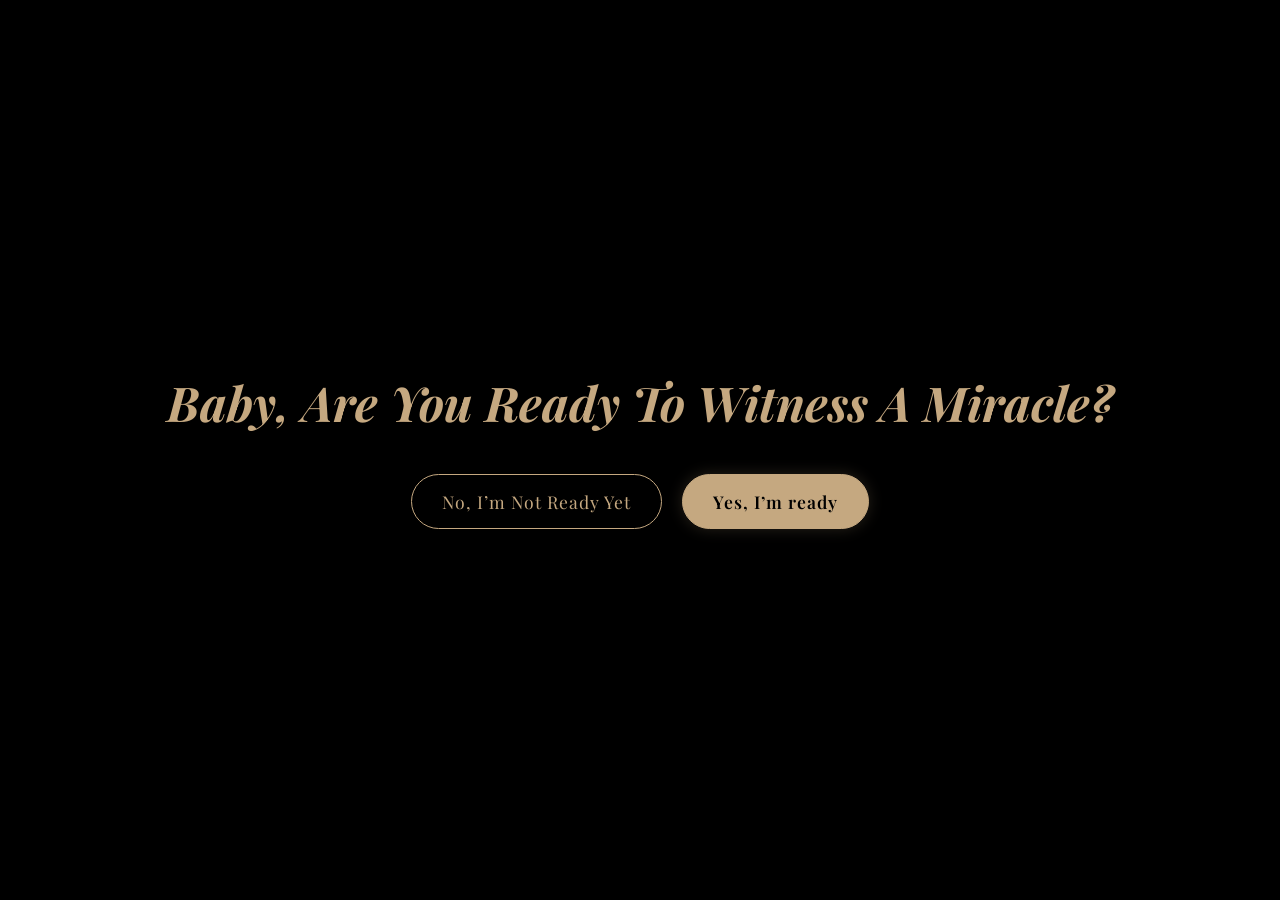
<file: penutup.html>
<!DOCTYPE html>
<html lang="en">
<head>
    <meta charset="UTF-8">
    <meta name="viewport" content="width=device-width, initial-scale=1.0, maximum-scale=1.0, user-scalable=no">
    <meta name="color-scheme" content="light only">
    <title>Closing Song 🎶</title>
    
    <link rel="preconnect" href="https://fonts.googleapis.com">
    <link rel="preconnect" href="https://fonts.gstatic.com" crossorigin>
    <link href="https://fonts.googleapis.com/css2?family=Cormorant+Garamond:ital,wght@0,400;0,600;1,400&family=Playfair+Display:ital,wght@0,500;0,700;1,500&family=Quicksand:wght@400;500;600;700&family=Caveat:wght@600&display=swap" rel="stylesheet">
    <style>
        :root{ --cream: #fcf9f2; --blush: #e8b4b8; --gold: #c5a880; --text-dark: #4a403a; --glass: rgba(20, 15, 15, 0.6); }
        *,*::before,*::after{box-sizing:border-box;margin:0;padding:0}
        html,body{height:100%; overflow:hidden;}
        body{ font-family: 'Cormorant Garamond', serif; background-color: #000; color: #fff; display: flex; flex-direction: column; }

        /* --- SPLASH SCREEN (HALAMAN PEMBUKA) --- */
        #splash-screen { position: fixed; inset: 0; background: #000; z-index: 9999; display: flex; flex-direction: column; justify-content: center; align-items: center; transition: opacity 1.5s ease, visibility 1.5s; padding: 20px; }
        #splash-screen.hidden { opacity: 0; visibility: hidden; }
        
        #splash-canvas { position: absolute; inset: 0; width: 100%; height: 100%; z-index: 0; pointer-events: none; }
        
        .splash-title { font-family: 'Playfair Display', serif; font-size: clamp(1.8rem, 6vw, 3rem); color: var(--gold); text-align: center; margin-bottom: 40px; z-index: 1; text-shadow: 0 4px 15px rgba(0,0,0,0.8); line-height: 1.3; font-style: italic; }
        
        .splash-buttons { display: flex; flex-direction: column; gap: 15px; z-index: 1; width: 100%; max-width: 320px; }
        @media(min-width: 600px) { .splash-buttons { flex-direction: row; max-width: 600px; justify-content: center; gap: 20px; } }
        
        .splash-btn { padding: 15px 30px; border-radius: 30px; font-family: 'Playfair Display', serif; font-size: 1.1rem; cursor: pointer; transition: all 0.3s cubic-bezier(0.2, 0.8, 0.2, 1); letter-spacing: 1px; }
        
        .btn-not-ready { background: transparent; color: var(--gold); border: 1px solid var(--gold); }
        .btn-not-ready:hover { background: rgba(197, 168, 128, 0.15); box-shadow: 0 0 20px rgba(197, 168, 128, 0.4); transform: translateY(-3px); }
        
        .btn-ready { background: var(--gold); color: #000; border: 1px solid var(--gold); font-weight: 600; box-shadow: 0 0 15px rgba(197, 168, 128, 0.2); }
        .btn-ready:hover { background: #d1b898; box-shadow: 0 0 30px rgba(197, 168, 128, 0.6); transform: translateY(-3px) scale(1.02); }

        /* --- MAIN APP --- */
        #main-app { position: fixed; inset: 0; display: flex; flex-direction: column; background: #000; opacity: 0; transition: opacity 2s ease; }
        #main-app.show { opacity: 1; }

        #sky-bg { position: absolute; inset: 0; z-index: 0; transition: background 2s ease; }
        .season-winter { background: linear-gradient(to bottom, #0b1320, #1a2a44 60%, #2a3b5c); }
        .season-spring { background: linear-gradient(to bottom, #ffb7b2, #ffdac1 60%, #e2f0cb); }
        .season-spring-dark { background: linear-gradient(to bottom, #6a7a8b, #8a9ba8 60%, #b0c0d0); } 
        .season-summer { background: linear-gradient(to bottom, #ff9a9e, #fecfef 40%, #a1c4fd); }
        .season-summer-dark { background: linear-gradient(to bottom, #4a5a6a, #6a7a8a 40%, #8a9aaa); } 
        .season-autumn { background: linear-gradient(to bottom, #3e1f1a, #8b4a38 50%, #d98a53); }
        .season-autumn-dark { background: linear-gradient(to bottom, #1f0f0a, #4a2a1f 50%, #6a3a2f); } 
        .season-night { background: linear-gradient(to bottom, #050a15, #0f172a 60%, #1e293b); }
        .season-black { background: #000; } 

        #storm-overlay { position: absolute; inset: 0; z-index: 1; pointer-events: none; background: rgba(0, 0, 0, 0.4); opacity: 0; transition: opacity 2s ease; }
        #firework-canvas { position: absolute; inset: 0; width: 100%; height: 100%; pointer-events: none; z-index: 2; }
        #bg-weather-canvas { position: absolute; inset: 0; width: 100%; height: 100%; pointer-events: none; z-index: 3; }

        .album-art-container { position: absolute; inset: 0; width: 100%; height: 100%; z-index: 4; pointer-events: none; opacity: 0; transform: translateY(50px); animation: fadeInUp 2s cubic-bezier(0.2, 0.8, 0.2, 1) forwards 1s, breatheImage 4s ease-in-out infinite alternate 3s; }
        @keyframes fadeInUp { to { opacity: 1; transform: translateY(0); } }
        @keyframes breatheImage { 0% { transform: scale(1); } 100% { transform: scale(1.02) translateY(-5px); } }
        .album-art-img { width: 100%; height: 100%; object-fit: cover; object-position: bottom center; filter: drop-shadow(0px -10px 20px rgba(0,0,0,0.5)); transition: filter 2s ease; }
        .season-tint { position: absolute; inset: 0; z-index: 5; pointer-events: none; mix-blend-mode: overlay; opacity: 0.6; transition: background-color 2s ease; }

        .epic-transition { position: absolute; inset: 0; pointer-events: none; z-index: 999; opacity: 0; transition: opacity 2s ease; }
        .flash-effect { background: radial-gradient(circle, #fff 0%, #c5a880 40%, transparent 80%); mix-blend-mode: screen; transform: scale(0.5); }
        .flash-effect.flash-spring { background: radial-gradient(circle, #fff 0%, #ffb7b2 40%, transparent 80%); }
        .flash-effect.flash-summer { background: radial-gradient(circle, #fff 0%, #ff9a9e 40%, transparent 80%); }
        .flash-effect.active { animation: cinematicFlash 1.5s cubic-bezier(0.1, 0.8, 0.2, 1) forwards; }
        @keyframes cinematicFlash { 0% { opacity: 0; transform: scale(0.5); } 20% { opacity: 1; transform: scale(1.5); } 50% { opacity: 0.8; transform: scale(2.5); } 100% { opacity: 0; transform: scale(3.5); } }
        .shake-effect { animation: shakeScreen 0.5s cubic-bezier(.36,.07,.19,.97) both; }
        @keyframes shakeScreen { 10%, 90% { transform: translate3d(-2px, 0, 0); } 20%, 80% { transform: translate3d(4px, 0, 0); } 30%, 50%, 70% { transform: translate3d(-8px, 0, 0); } 40%, 60% { transform: translate3d(8px, 0, 0); } }

        .night-transition { position: absolute; inset: 0; background: #000; pointer-events: none; z-index: 998; opacity: 0; transition: opacity 2s ease; }
        .lightning-flash { position: absolute; inset: 0; background: #fff; pointer-events: none; z-index: 999; opacity: 0; }
        .lightning-flash.active { animation: lightningStrike 0.8s ease-out forwards; }
        @keyframes lightningStrike { 0% { opacity: 0; } 10% { opacity: 0.6; } 20% { opacity: 0.1; } 30% { opacity: 0.5; } 100% { opacity: 0; } }

        .lyrics-container { position: absolute; top: 10%; left: 0; width: 100%; padding: 0 30px; text-align: center; z-index: 10; pointer-events: none; transition: opacity 1s ease; }
        .lyric-text { font-family: 'Playfair Display', serif; font-size: clamp(1.5rem, 5vw, 2.2rem); color: #fff; text-shadow: 0 4px 15px rgba(0,0,0,0.8), 0 0 20px rgba(255,255,255,0.3); opacity: 0; transform: translateY(20px); transition: all 0.8s cubic-bezier(0.2, 0.8, 0.2, 1); line-height: 1.4; }
        .lyric-text.active { opacity: 1; transform: translateY(0); }

        .finale-text-container { position: absolute; top: 20%; left: 50%; transform: translate(-50%, -50%) scale(0.8); text-align: center; z-index: 11; opacity: 0; visibility: hidden; transition: opacity 1.5s ease, visibility 1.5s, transform 1.5s cubic-bezier(0.2, 0.8, 0.2, 1); width: 90%; }
        .finale-text-container.show { opacity: 1; visibility: visible; transform: translate(-50%, -50%) scale(1); }
        .finale-text { font-family: 'Playfair Display', serif; font-size: clamp(2.5rem, 8vw, 4rem); font-weight: 700; color: #c5a880; line-height: 1.2; animation: breathGlow 3s ease-in-out infinite alternate; }
        @keyframes breathGlow { 0% { text-shadow: 1px 1px 1px rgba(252, 249, 242, 0.9), -1px -1px 1px rgba(168, 139, 100, 0.9), 0 0 10px rgba(197, 168, 128, 0.2), 0 0 20px rgba(232, 180, 184, 0.1); } 100% { text-shadow: 1px 1px 1px rgba(252, 249, 242, 0.9), -1px -1px 1px rgba(168, 139, 100, 0.9), 0 0 20px rgba(197, 168, 128, 0.6), 0 0 40px rgba(232, 180, 184, 0.4); } }

        .player-container { position: absolute; bottom: 0; left: 0; width: 100%; background: var(--glass); backdrop-filter: blur(20px); -webkit-backdrop-filter: blur(20px); border-top: 1px solid rgba(255,255,255,0.1); border-radius: 25px 25px 0 0; padding: 20px 25px 30px; z-index: 20; box-shadow: 0 -10px 40px rgba(0,0,0,0.6); }
        .player-header { display: flex; justify-content: space-between; align-items: center; margin-bottom: 15px; }
        .song-info h3 { font-family: 'Playfair Display', serif; font-size: 1.2rem; color: #fff; margin-bottom: 2px; }
        .song-info p { font-family: 'Quicksand', sans-serif; font-size: 0.85rem; color: var(--gold); letter-spacing: 1px; }
        .song-time { font-family: 'Quicksand', sans-serif; font-size: 0.85rem; color: #aaa; }
        .progress-bar-container { width: 100%; height: 6px; background: rgba(255,255,255,0.2); border-radius: 10px; margin-bottom: 20px; cursor: pointer; position: relative; }
        .progress-bar { height: 100%; background: linear-gradient(90deg, var(--gold), var(--blush)); border-radius: 10px; width: 0%; position: relative; transition: width 0.1s linear; }
        .progress-bar::after { content: ''; position: absolute; right: -5px; top: -3px; width: 12px; height: 12px; background: #fff; border-radius: 50%; box-shadow: 0 0 10px var(--gold); }
        .controls { display: flex; justify-content: center; align-items: center; gap: 25px; }
        .btn-control { background: none; border: none; color: #fff; cursor: pointer; display: flex; justify-content: center; align-items: center; transition: all 0.2s; }
        .btn-control svg { width: 28px; height: 28px; fill: currentColor; }
        .btn-control:hover { color: var(--gold); }
        .btn-play { width: 60px; height: 60px; background: var(--gold); border-radius: 50%; color: #000; box-shadow: 0 0 20px rgba(197, 168, 128, 0.4); }
        .btn-play svg { width: 30px; height: 30px; }
        .btn-play:hover { transform: scale(1.05); color: #000; background: #d1b898; }
        .back-btn { position: fixed; top: 20px; right: 20px; text-decoration: none; color: var(--gold); font-size: 1.2rem; display: flex; align-items: center; gap: 5px; padding: 10px; z-index: 100; transition: transform 0.3s; text-shadow: 0 2px 5px rgba(0,0,0,0.8); cursor: pointer; }
        .back-btn:hover { transform: translateX(5px); }
    </style>
</head>
<body>
    <!-- SPLASH SCREEN YANG BARU -->
    <div id="splash-screen">
        <canvas id="splash-canvas"></canvas>
        <h2 class="splash-title">Baby, Are You Ready To Witness A Miracle?</h2>
        <div class="splash-buttons">
            <button class="splash-btn btn-not-ready" id="btnNotReady">No, I’m Not Ready Yet</button>
            <button class="splash-btn btn-ready" id="startBtn">Yes, I’m ready</button>
        </div>
    </div>

    <div id="main-app" class="app-container">
        <a href="index.html" class="back-btn">Back &#8594;</a>
        <div class="epic-transition flash-effect" id="transition-flash"></div>
        <div class="night-transition" id="night-transition"></div>
        <div id="storm-overlay"></div>
        <div class="lightning-flash" id="lightning-flash"></div>

        <div id="sky-bg" class="season-winter"></div>
        <canvas id="firework-canvas"></canvas>
        <canvas id="bg-weather-canvas"></canvas>

        <div class="album-art-container">
            <img src="assets/img/bg-penutup.png" alt="Couple" class="album-art-img" id="album-img">
            <div class="season-tint" id="season-tint"></div>
        </div>

        <div class="lyrics-container" id="lyrics-container">
            <p class="lyric-text" id="lyric-text"></p>
        </div>
        <div class="finale-text-container" id="finale-text-container">
            <h1 class="finale-text">Happy Birthday<br>Sayang</h1>
        </div>

        <div class="player-container">
            <div class="player-header">
                <div class="song-info">
                    <h3>Kita Lewati Berdua</h3>
                    <p>Overnight</p>
                </div>
                <div class="song-time">
                    <span id="current-time">0:00</span> / <span id="total-time">3:59</span>
                </div>
            </div>
            <div class="progress-bar-container" id="progress-container">
                <div class="progress-bar" id="progress-bar"></div>
            </div>
            <div class="controls">
                <button class="btn-control" id="btn-prev"><svg viewBox="0 0 24 24"><path d="M12.5 8c-2.65 0-5.05.99-6.9 2.6L2 7v9h9l-3.62-3.62c1.39-1.16 3.16-1.88 5.12-1.88 3.54 0 6.55 2.31 7.6 5.5l2.37-.78C21.08 11.03 17.15 8 12.5 8z"/></svg></button>
                <button class="btn-control btn-play" id="btn-play">
                    <svg id="icon-play" viewBox="0 0 24 24"><path d="M8 5v14l11-7z"/></svg>
                    <svg id="icon-pause" style="display:none;" viewBox="0 0 24 24"><path d="M6 19h4V5H6v14zm8-14v14h4V5h-4z"/></svg>
                </button>
                <button class="btn-control" id="btn-next"><svg viewBox="0 0 24 24"><path d="M11.5 8c2.65 0 5.05.99 6.9 2.6L22 7v9h-9l3.62-3.62c-1.39-1.16-3.16-1.88-5.12-1.88-3.54 0-6.55 2.31-7.6 5.5l-2.37-.78C2.92 11.03 6.85 8 11.5 8z"/></svg></button>
            </div>
        </div>
    </div>

    <audio id="bgm" src="assets/audio/closing.mp3"></audio>

    <script>
        /* TIMESTAMPS PRESISI */
        const T_SPRING = 59; const T_SPRING_MENDUNG = 70; const T_SPRING_RAIN = 74.9; const T_SPRING_DARK = 99;
        const T_SUMMER = 119; const T_SUMMER_MENDUNG = 150; const T_SUMMER_RAIN = 155;
        const T_AUTUMN = 179; const T_NIGHT_BLACK = 199; const T_NIGHT_STARS = 202;
        
        const audio = document.getElementById('bgm');
        const splash = document.getElementById('splash-screen');
        const mainApp = document.getElementById('main-app');
        const skyBg = document.getElementById('sky-bg');
        const stormOverlay = document.getElementById('storm-overlay');
        const transitionFlash = document.getElementById('transition-flash');
        const nightTransition = document.getElementById('night-transition');
        const lightningFlash = document.getElementById('lightning-flash');
        const lyricText = document.getElementById('lyric-text');
        const finaleContainer = document.getElementById('finale-text-container');
        const lyricsContainer = document.getElementById('lyrics-container');
        const playBtn = document.getElementById('btn-play'); const iconPlay = document.getElementById('icon-play'); const iconPause = document.getElementById('icon-pause');
        const prevBtn = document.getElementById('btn-prev'); const nextBtn = document.getElementById('btn-next');
        const progressContainer = document.getElementById('progress-container'); const progressBar = document.getElementById('progress-bar');
        const timeCurrent = document.getElementById('current-time'); const timeTotal = document.getElementById('total-time');
        const albumImg = document.getElementById('album-img'); const seasonTint = document.getElementById('season-tint');

        let lyrics = []; let currentLyricIndex = -1; let currentSeason = 'winter'; let isFinaleTriggered = false; let isTransitioning = false; let currentTintState = ''; 
        const transitionTimes = [T_SPRING_MENDUNG, T_SPRING_RAIN, T_SPRING_DARK, T_SUMMER, T_SUMMER_MENDUNG, T_SUMMER_RAIN, T_AUTUMN, T_NIGHT_BLACK];

        const imgSnow = new Image(); imgSnow.src = 'assets/img/snow-winter.png'; const imgPetal = new Image(); imgPetal.src = 'assets/img/petal-spring.png';
        const imgSun = new Image(); imgSun.src = 'assets/img/sun-summer.png'; const imgLeaf = new Image(); imgLeaf.src = 'assets/img/leaf-autumn.png';
        const imgCloud = new Image(); imgCloud.src = 'assets/img/cloud.png'; 

        const fallbackLyrics = [ { time: 0, text: "..." }, { time: 10, text: "Kita lewati berdua..." }, { time: 20, text: "Suka dan duka bersama..." }, { time: 40, text: "Musim berganti, waktu berjalan..." }, { time: 70, text: "Namun kita tetap bertahan..." }, { time: 100, text: "Terima kasih untuk segalanya..." }, { time: 140, text: "Kamu adalah rumahku..." }, { time: 180, text: "Selamanya, Sayang." } ];

        async function loadLyrics() {
            try {
                const response = await fetch('assets/audio/closing-lyrics.lrc');
                if (response.ok) {
                    const text = await response.text(); const parsed = parseLRC(text);
                    if (parsed.length > 0) { lyrics = parsed; return; }
                }
            } catch (e) {}
            lyrics = fallbackLyrics;
        }

        function parseLRC(text) {
            const lines = text.split('\n'); const result = []; const regex = /\[(\d{2}):(\d{2}(?:\.\d+)?)\](.*)/;
            for (let line of lines) {
                const match = line.match(regex);
                if (match) { const time = (parseInt(match[1]) * 60) + parseFloat(match[2]); const text = match[3].trim(); if (text) result.push({ time, text }); }
            }
            return result;
        }

        const fireworkCanvas = document.getElementById('firework-canvas'); const fCtx = fireworkCanvas.getContext('2d');
        const bgWeatherCanvas = document.getElementById('bg-weather-canvas'); const wBgCtx = bgWeatherCanvas.getContext('2d');
        
        let cW, cH;
        function resizeCanvas() { cW = fireworkCanvas.width = bgWeatherCanvas.width = window.innerWidth; cH = fireworkCanvas.height = bgWeatherCanvas.height = window.innerHeight; }
        window.addEventListener('resize', resizeCanvas); resizeCanvas();

        let bgParticles = [], clouds = [], darkClouds = [], stars = [], shootingStars = [], bokehParticles = [];
        let rainDrops = []; let rockets = [], fireworkParticles = [];
        let animationFrameId; let lightningCooldown = 0;

        function createRocket() {
            const colors = ['255, 215, 0', '255, 105, 180', '255, 255, 255', '0, 255, 255'];
            rockets.push({ x: Math.random() * cW * 0.8 + cW * 0.1, y: cH, targetY: Math.random() * (cH * 0.4) + cH * 0.1, vx: (Math.random() - 0.5) * 2, vy: -12, color: colors[Math.floor(Math.random() * colors.length)] });
        }
        function createExplosion(x, y, color) {
            for (let i = 0; i < 60; i++) { const angle = Math.random() * Math.PI * 2, speed = Math.random() * 6 + 2; fireworkParticles.push({ x: x, y: y, vx: Math.cos(angle) * speed, vy: Math.sin(angle) * speed, life: 1, decay: Math.random() * 0.015 + 0.015, size: Math.random() * 2 + 1, color: color }); }
        }
        function triggerLightning() { lightningFlash.classList.remove('active'); void lightningFlash.offsetWidth; lightningFlash.classList.add('active'); }

        function initWeather() {
            bgParticles = []; clouds = []; darkClouds = []; stars = []; shootingStars = []; bokehParticles = []; rainDrops = [];
            for (let i = 0; i < 150; i++) { stars.push({ x: Math.random() * cW, y: Math.random() * (cH * 0.7), size: Math.random() * 1.5 + 0.5, alpha: Math.random(), twinkle: Math.random() * 0.05 + 0.01 }); }
            for (let i = 0; i < 8; i++) { clouds.push({ x: Math.random() * cW, y: Math.random() * (cH * 0.4) + cH * 0.1, speed: Math.random() * 0.5 + 0.2, scale: Math.random() * 0.8 + 0.5 }); }
            for (let i = 0; i < 5; i++) { darkClouds.push({ x: Math.random() * cW, y: Math.random() * (cH * 0.3) + cH * 0.05, speed: Math.random() * 0.2 + 0.1, scale: Math.random() * 0.4 + 0.3, alpha: 0 }); }
        }
        initWeather();

        function renderLoop(time) {
            const t = audio.currentTime; wBgCtx.clearRect(0, 0, cW, cH);
            let nextTransition = null; for (let tt of transitionTimes) { if (t < tt) { nextTransition = tt; break; } }
            let particleOpacity = 1;
            if (nextTransition !== null && (nextTransition - t) <= 2) {
                particleOpacity = Math.max(0, (nextTransition - t) / 2);
                if (nextTransition - t < 0.1) { bgParticles = []; rainDrops = []; }
            } else { particleOpacity = 1; }

            let isRaining = false; let isMendung = false;
            if (currentSeason === 'spring') { if (t >= T_SPRING_MENDUNG && t < T_SUMMER) isMendung = true; if (t >= T_SPRING_RAIN && t < T_SUMMER) isRaining = true; } 
            else if (currentSeason === 'summer') { if (t >= T_SUMMER_MENDUNG && t < T_AUTUMN) isMendung = true; if (t >= T_SUMMER_RAIN && t < T_AUTUMN) isRaining = true; } 
            else if (currentSeason === 'autumn') { if (t < T_NIGHT_BLACK) { isMendung = true; isRaining = true; } }

            if (isMendung && imgCloud.complete) {
                darkClouds.forEach(c => {
                    if (c.alpha < 1) c.alpha += 0.02; c.x += c.speed; if (c.x > cW + 200) c.x = -200;
                    const cw = 200 * c.scale; const ch = cw * (imgCloud.height / imgCloud.width);
                    wBgCtx.save(); wBgCtx.filter = 'brightness(0.3) contrast(1.2) grayscale(0.5)'; wBgCtx.globalAlpha = c.alpha * particleOpacity; wBgCtx.drawImage(imgCloud, c.x, c.y, cw, ch); wBgCtx.restore();
                });
            } else { darkClouds.forEach(c => c.alpha = 0); }

            if (isRaining && particleOpacity > 0) {
                for(let i=0; i<5; i++) { rainDrops.push({ x: Math.random() * cW, y: -20, len: Math.random() * 20 + 10, vy: Math.random() * 15 + 20 }); }
                rainDrops.forEach((r, i) => { r.y += r.vy; if (r.y > cH) { rainDrops.splice(i, 1); return; } wBgCtx.strokeStyle = `rgba(255,255,255,${0.6 * particleOpacity})`; wBgCtx.lineWidth = 1.5; wBgCtx.beginPath(); wBgCtx.moveTo(r.x, r.y); wBgCtx.lineTo(r.x, r.y + r.len); wBgCtx.stroke(); });
                if (time > lightningCooldown && particleOpacity > 0.5) { if (Math.random() < 0.03) { triggerLightning(); lightningCooldown = time + 2000; } }
            }

            if (particleOpacity > 0) {
                if (currentSeason === 'winter' && !isRaining) { if (Math.random() < 0.12) bgParticles.push({ type: 'snow', x: Math.random() * cW, y: -10, size: Math.random() * 1.5 + 0.8, vx: (Math.random() - 0.5) * 0.8, vy: Math.random() * 1 + 0.5 }); } 
                if (currentSeason === 'spring' && !isRaining) { if (imgPetal.complete && Math.random() < 0.05) { bgParticles.push({ type: 'img', img: imgPetal, x: Math.random() * cW, y: -30, size: Math.random() * 15 + 15, vx: (Math.random() - 0.5) * 0.5, vy: Math.random() * 0.5 + 0.5, rot: Math.random() * 360, spin: (Math.random() - 0.5) * 1 }); } }
                if (currentSeason === 'autumn' && !isRaining) { if (imgLeaf.complete && Math.random() < 0.05) { bgParticles.push({ type: 'img', img: imgLeaf, x: Math.random() * cW, y: -30, size: Math.random() * 20 + 20, vx: (Math.random() - 0.5) * 0.5, vy: Math.random() * 0.6 + 0.6, rot: Math.random() * 360, spin: (Math.random() - 0.5) * 1 }); } }
                if (currentSeason === 'spring' && !isRaining) { if (Math.random() < 0.05) bokehParticles.push({ x: Math.random() * cW, y: cH + 20, size: Math.random() * 30 + 10, vx: (Math.random() - 0.5) * 0.5, vy: -Math.random() * 0.5 - 0.2, alpha: Math.random() * 0.5 + 0.2 }); }
            }

            bgParticles.forEach((p, index) => {
                p.x += p.vx; p.y += p.vy; p.rot += p.spin; if (p.y > cH + 50) { bgParticles.splice(index, 1); return; }
                if (p.type === 'snow') { wBgCtx.fillStyle = `rgba(255, 255, 255, ${0.9 * particleOpacity})`; wBgCtx.beginPath(); wBgCtx.arc(p.x, p.y, p.size, 0, Math.PI * 2); wBgCtx.fill(); } 
                else if (p.type === 'img' && p.img.complete) { wBgCtx.save(); wBgCtx.translate(p.x, p.y); wBgCtx.rotate(p.rot * Math.PI / 180); wBgCtx.globalAlpha = particleOpacity; wBgCtx.drawImage(p.img, -p.size/2, -p.size/2, p.size, p.size); wBgCtx.restore(); }
            });

            bokehParticles.forEach((b, index) => {
                b.x += b.vx; b.y += b.vy; if (b.y < -50) { bokehParticles.splice(index, 1); return; }
                wBgCtx.save(); wBgCtx.globalAlpha = b.alpha * particleOpacity;
                const grad = wBgCtx.createRadialGradient(b.x, b.y, 0, b.x, b.y, b.size);
                grad.addColorStop(0, 'rgba(255, 220, 220, 0.8)'); grad.addColorStop(1, 'rgba(255, 220, 220, 0)');
                wBgCtx.fillStyle = grad; wBgCtx.beginPath(); wBgCtx.arc(b.x, b.y, b.size, 0, Math.PI * 2); wBgCtx.fill(); wBgCtx.restore();
            });

            if (currentSeason === 'summer' && !isRaining) {
                if (imgSun.complete) {
                    const progress = Math.max(0, Math.min(1, (t - T_SUMMER) / 60)); 
                    const sunX = cW * 0.1 + (cW * 0.8) * progress;
                    const sunY = cH * 0.4 - Math.sin(progress * Math.PI) * (cH * 0.2);
                    const sunSize = Math.min(cW, cH) * 0.28; 
                    let sunOpacity = 1; if (t >= T_SUMMER_MENDUNG) sunOpacity = Math.max(0, 1 - (t - T_SUMMER_MENDUNG) / 4); 
                    if (sunOpacity > 0) { wBgCtx.save(); wBgCtx.globalAlpha = sunOpacity * particleOpacity; wBgCtx.translate(sunX, sunY); wBgCtx.rotate(time * 0.0002); wBgCtx.drawImage(imgSun, -sunSize/2, -sunSize/2, sunSize, sunSize); wBgCtx.restore(); }
                }
                clouds.forEach(c => {
                    c.x += c.speed; if (c.x > cW + 200) c.x = -200;
                    if (imgCloud.complete) { const cw = 150 * c.scale; const ch = cw * (imgCloud.height / imgCloud.width); wBgCtx.save(); wBgCtx.globalAlpha = 0.5 * particleOpacity; wBgCtx.drawImage(imgCloud, c.x, c.y, cw, ch); wBgCtx.restore(); }
                });
            }

            if (currentSeason === 'night') {
                wBgCtx.save(); wBgCtx.globalAlpha = 0.9;
                const moonX = cW * 0.8, moonY = cH * 0.15, moonSize = 60;
                const moonGlow = wBgCtx.createRadialGradient(moonX, moonY, moonSize*0.5, moonX, moonY, moonSize*2);
                moonGlow.addColorStop(0, 'rgba(255, 255, 230, 0.6)'); moonGlow.addColorStop(1, 'rgba(255, 255, 230, 0)');
                wBgCtx.fillStyle = moonGlow; wBgCtx.beginPath(); wBgCtx.arc(moonX, moonY, moonSize*2, 0, Math.PI*2); wBgCtx.fill();
                wBgCtx.fillStyle = '#fffde7'; wBgCtx.beginPath(); wBgCtx.arc(moonX, moonY, moonSize, 0, Math.PI*2); wBgCtx.fill(); wBgCtx.restore();
                stars.forEach(s => { s.alpha += s.twinkle; if (s.alpha > 1 || s.alpha < 0.2) s.twinkle *= -1; wBgCtx.fillStyle = `rgba(255, 255, 255, ${s.alpha})`; wBgCtx.beginPath(); wBgCtx.arc(s.x, s.y, s.size, 0, Math.PI * 2); wBgCtx.fill(); });
                if (Math.random() < 0.02) { shootingStars.push({ x: Math.random() * cW, y: Math.random() * (cH * 0.3), vx: -Math.random() * 10 - 5, vy: Math.random() * 5 + 3, life: 1 }); }
                shootingStars.forEach((ss, index) => {
                    ss.x += ss.vx; ss.y += ss.vy; ss.life -= 0.02;
                    wBgCtx.strokeStyle = `rgba(255, 255, 255, ${ss.life})`; wBgCtx.lineWidth = 2; wBgCtx.beginPath(); wBgCtx.moveTo(ss.x, ss.y); wBgCtx.lineTo(ss.x - ss.vx * 3, ss.y - ss.vy * 3); wBgCtx.stroke();
                    wBgCtx.fillStyle = `rgba(255, 255, 255, ${ss.life})`; wBgCtx.beginPath(); wBgCtx.arc(ss.x, ss.y, 2, 0, Math.PI * 2); wBgCtx.fill();
                    if (ss.life <= 0) shootingStars.splice(index, 1);
                });
            }

            fCtx.clearRect(0, 0, cW, cH);
            if (isFinaleTriggered && Math.random() < 0.08) createRocket();
            for (let i = rockets.length - 1; i >= 0; i--) {
                const r = rockets[i]; r.x += r.vx; r.y += r.vy;
                fCtx.beginPath(); fCtx.moveTo(r.x, r.y); fCtx.lineTo(r.x - r.vx, r.y - r.vy + 15); fCtx.strokeStyle = `rgba(${r.color}, 0.8)`; fCtx.lineWidth = 2; fCtx.stroke();
                if (r.y <= r.targetY) { createExplosion(r.x, r.y, r.color); rockets.splice(i, 1); }
            }
            for (let i = fireworkParticles.length - 1; i >= 0; i--) {
                const p = fireworkParticles[i]; p.x += p.vx; p.y += p.vy; p.vy += 0.08; p.vx *= 0.98; p.life -= p.decay;
                fCtx.beginPath(); fCtx.arc(p.x, p.y, p.size, 0, Math.PI * 2); fCtx.fillStyle = `rgba(${p.color}, ${p.life})`; fCtx.shadowBlur = 8; fCtx.shadowColor = `rgb(${p.color})`; fCtx.fill();
                if (p.life <= 0) fireworkParticles.splice(i, 1);
            }
            fCtx.shadowBlur = 0;
            animationFrameId = requestAnimationFrame(renderLoop);
        }

        function applyTint(state) {
            if (!albumImg || !seasonTint) return;
            if (state === 'winter') { albumImg.style.filter = 'brightness(0.8) contrast(1.1) sepia(0.3) hue-rotate(180deg)'; seasonTint.style.backgroundColor = 'rgba(50, 100, 200, 0.5)'; } 
            else if (state === 'spring') { albumImg.style.filter = 'brightness(1.1) contrast(1.05) sepia(0.2) hue-rotate(-20deg)'; seasonTint.style.backgroundColor = 'rgba(255, 150, 180, 0.4)'; } 
            else if (state === 'cloudy') { albumImg.style.filter = 'brightness(0.7) contrast(1.1) grayscale(0.4)'; seasonTint.style.backgroundColor = 'rgba(100, 100, 110, 0.5)'; } 
            else if (state === 'dark-rain') { albumImg.style.filter = 'brightness(0.4) contrast(1.2) grayscale(0.6) sepia(0.2)'; seasonTint.style.backgroundColor = 'rgba(20, 30, 40, 0.7)'; } 
            else if (state === 'summer') { albumImg.style.filter = 'brightness(1.2) contrast(1.05) sepia(0.2) hue-rotate(-10deg)'; seasonTint.style.backgroundColor = 'rgba(255, 200, 100, 0.4)'; } 
            else if (state === 'autumn') { albumImg.style.filter = 'brightness(0.9) contrast(1.1) sepia(0.5) hue-rotate(330deg)'; seasonTint.style.backgroundColor = 'rgba(255, 100, 50, 0.5)'; } 
            else if (state === 'night') { albumImg.style.filter = 'brightness(0.4) contrast(1.2) sepia(0.2) hue-rotate(200deg)'; seasonTint.style.backgroundColor = 'rgba(10, 20, 50, 0.8)'; }
        }

        function triggerEpicTransition(newSeason) {
            if (isTransitioning) return; isTransitioning = true; mainApp.classList.add('shake-effect');
            if (newSeason === 'spring') { transitionFlash.className = `epic-transition flash-effect flash-spring active`; setTimeout(() => { transitionFlash.className = 'epic-transition flash-effect'; isTransitioning = false; }, 1600); } 
            else if (newSeason === 'summer') { transitionFlash.className = `epic-transition flash-effect flash-summer active`; setTimeout(() => { transitionFlash.className = 'epic-transition flash-effect'; isTransitioning = false; }, 1600); } 
            else { isTransitioning = false; }
        }

        function updateTime() {
            const t = audio.currentTime, duration = audio.duration || 239;
            progressBar.style.width = `${(t / duration) * 100}%`; timeCurrent.innerText = formatTime(t);

            let season = 'winter';
            if (t >= T_SPRING && t < T_SUMMER) season = 'spring'; else if (t >= T_SUMMER && t < T_AUTUMN) season = 'summer'; else if (t >= T_AUTUMN && t < T_NIGHT_BLACK) season = 'autumn'; else if (t >= T_NIGHT_BLACK && t < T_NIGHT_STARS) season = 'black'; else if (t >= T_NIGHT_STARS) season = 'night';

            let tintState = 'normal';
            if (season === 'winter') tintState = 'winter';
            else if (season === 'spring') { if (t >= T_SPRING_DARK) tintState = 'dark-rain'; else if (t >= T_SPRING_MENDUNG) tintState = 'cloudy'; else tintState = 'spring'; } 
            else if (season === 'summer') { if (t >= T_SUMMER_MENDUNG) tintState = 'dark-rain'; else tintState = 'summer'; } 
            else if (season === 'autumn') { tintState = 'dark-rain'; } else if (season === 'black' || season === 'night') { tintState = 'night'; }

            if (tintState !== currentTintState) { currentTintState = tintState; applyTint(tintState); }

            if (season !== currentSeason) {
                let oldSeason = currentSeason; currentSeason = season; initWeather(); 
                if (season === 'spring') triggerEpicTransition('spring'); if (season === 'summer') triggerEpicTransition('summer'); 
                if (season === 'black') { nightTransition.style.opacity = '1'; skyBg.className = 'season-black'; } 
                else if (season === 'night') { skyBg.className = 'season-night'; nightTransition.style.opacity = '0'; } 
                else { if (oldSeason !== 'black') skyBg.className = `season-${season}`; }
            }

            if (season === 'spring') { if (t >= T_SPRING_DARK) { stormOverlay.style.opacity = '0.8'; skyBg.className = 'season-spring-dark'; } else if (t >= T_SPRING_MENDUNG) { stormOverlay.style.opacity = '0.4'; skyBg.className = 'season-spring-dark'; } else if (t < T_SPRING_MENDUNG) { stormOverlay.style.opacity = '0'; skyBg.className = 'season-spring'; } }
            if (season === 'summer') { if (t >= T_SUMMER_MENDUNG) { stormOverlay.style.opacity = '0.5'; skyBg.className = 'season-summer-dark'; } else { stormOverlay.style.opacity = '0'; skyBg.className = 'season-summer'; } }
            if (season === 'autumn') { if (t < T_NIGHT_BLACK) { stormOverlay.style.opacity = '0.6'; skyBg.className = 'season-autumn-dark'; } }
            if (season === 'black' || season === 'night') { stormOverlay.style.opacity = '0'; }

            if (!isFinaleTriggered) {
                let activeLyric = ""; for (let i = 0; i < lyrics.length; i++) { if (t >= lyrics[i].time) { activeLyric = lyrics[i].text; currentLyricIndex = i; } }
                if (lyricText.innerText !== activeLyric && activeLyric !== "") { lyricText.classList.remove('active'); setTimeout(() => { lyricText.innerText = activeLyric; lyricText.classList.add('active'); }, 300); } else if (activeLyric === "" && currentLyricIndex === -1) { lyricText.classList.remove('active'); }
            }

            if (t >= T_NIGHT_STARS && !isFinaleTriggered) { isFinaleTriggered = true; lyricsContainer.style.opacity = '0'; setTimeout(() => { finaleContainer.classList.add('show'); }, 1000); }
        }

        function formatTime(seconds) { if(isNaN(seconds)) return "0:00"; const m = Math.floor(seconds / 60), s = Math.floor(seconds % 60); return `${m}:${s < 10 ? '0' : ''}${s}`; }

        /* ============================================================
           LOGIKA KHUSUS SPLASH SCREEN (KEMBANG API & TRANSISI)
           ============================================================ */
        const splashCanvas = document.getElementById('splash-canvas');
        const sCtx = splashCanvas.getContext('2d');
        let sW, sH, splashRockets = [], splashParticles = [], splashAnimId;
        let isNotReadyCooldown = false;

        function resizeSplashCanvas() {
            sW = splashCanvas.width = window.innerWidth;
            sH = splashCanvas.height = window.innerHeight;
        }
        window.addEventListener('resize', resizeSplashCanvas);
        resizeSplashCanvas();

        function spawnSplashRocket() {
            splashRockets.push({
                x: Math.random() * sW,
                y: sH,
                targetY: Math.random() * (sH * 0.4) + sH * 0.1,
                vx: (Math.random() - 0.5) * 2,
                vy: -12,
                color: '255, 215, 0' // Gold
            });
        }

        function createSplashExplosion(x, y, color) {
            const count = 50 + Math.random() * 30;
            for (let i = 0; i < count; i++) {
                const angle = Math.random() * Math.PI * 2;
                const speed = Math.random() * 6 + 2;
                splashParticles.push({
                    x: x, y: y,
                    vx: Math.cos(angle) * speed,
                    vy: Math.sin(angle) * speed,
                    life: 1,
                    decay: Math.random() * 0.02 + 0.015,
                    size: Math.random() * 2.5 + 1.5,
                    color: color
                });
            }
        }

        function animateSplash() {
            sCtx.clearRect(0, 0, sW, sH);
            
            for (let i = splashRockets.length - 1; i >= 0; i--) {
                const r = splashRockets[i];
                r.x += r.vx;
                r.y += r.vy;
                
                sCtx.beginPath();
                sCtx.moveTo(r.x, r.y);
                sCtx.lineTo(r.x - r.vx, r.y - r.vy + 15);
                sCtx.strokeStyle = `rgba(${r.color}, 0.8)`;
                sCtx.lineWidth = 2;
                sCtx.stroke();

                if (r.y <= r.targetY) {
                    createSplashExplosion(r.x, r.y, r.color);
                    splashRockets.splice(i, 1);
                }
            }
            
            for (let i = splashParticles.length - 1; i >= 0; i--) {
                const p = splashParticles[i];
                p.x += p.vx;
                p.y += p.vy;
                p.vy += 0.08; // gravity
                p.vx *= 0.98;
                p.life -= p.decay;

                sCtx.beginPath();
                sCtx.arc(p.x, p.y, p.size, 0, Math.PI * 2);
                sCtx.fillStyle = `rgba(${p.color}, ${p.life})`;
                sCtx.shadowBlur = 8;
                sCtx.shadowColor = `rgb(${p.color})`;
                sCtx.fill();

                if (p.life <= 0) {
                    splashParticles.splice(i, 1);
                }
            }
            sCtx.shadowBlur = 0;

            if (splashRockets.length > 0 || splashParticles.length > 0) {
                splashAnimId = requestAnimationFrame(animateSplash);
            } else {
                sCtx.clearRect(0, 0, sW, sH);
                splashAnimId = null;
            }
        }

        document.getElementById('btnNotReady').addEventListener('click', () => {
            if (isNotReadyCooldown) return;
            isNotReadyCooldown = true;
            
            let count = 0;
            const interval = setInterval(() => {
                spawnSplashRocket();
                if (Math.random() > 0.5) setTimeout(spawnSplashRocket, 100); // Double rocket for better effect
                
                if (!splashAnimId) animateSplash();
                
                count++;
                if (count >= 10) { // 10 * 300ms = 3 seconds
                    clearInterval(interval);
                    setTimeout(() => { isNotReadyCooldown = false; }, 1000); // Cooldown 1s after 3s
                }
            }, 300);
        });

        document.getElementById('startBtn').addEventListener('click', () => {
            // --- MEMASUKI FULLSCREEN SAAT KLIK ---
            if (!document.fullscreenElement) {
                const docElm = document.documentElement;
                if (docElm.requestFullscreen) { docElm.requestFullscreen().catch(e => {}); }
                else if (docElm.webkitRequestFullscreen) { docElm.webkitRequestFullscreen(); }
            }
            // -------------------------------------

            splash.classList.add('hidden'); 
            mainApp.classList.add('show');
            audio.play().then(() => { iconPlay.style.display = 'none'; iconPause.style.display = 'block'; }).catch(e => console.log(e));
            if (!animationFrameId) renderLoop(); applyTint('winter'); currentTintState = 'winter'; currentSeason = 'winter';
            audio.addEventListener('loadedmetadata', () => { timeTotal.innerText = formatTime(audio.duration); });
        });

        /* ============================================================
           PLAYER CONTROLS & INIT
           ============================================================ */
        setInterval(updateTime, 100);

        playBtn.addEventListener('click', () => { if (audio.paused) { audio.play(); iconPlay.style.display = 'none'; iconPause.style.display = 'block'; } else { audio.pause(); iconPlay.style.display = 'block'; iconPause.style.display = 'none'; } });
        prevBtn.addEventListener('click', () => { audio.currentTime = Math.max(0, audio.currentTime - 10); });
        nextBtn.addEventListener('click', () => { audio.currentTime = Math.min(audio.duration || 239, audio.currentTime + 10); });
        progressContainer.addEventListener('click', (e) => { const rect = progressContainer.getBoundingClientRect(); audio.currentTime = ((e.clientX - rect.left) / rect.width) * (audio.duration || 239); });

        loadLyrics();
    </script>
</body>
</html>
</file>
